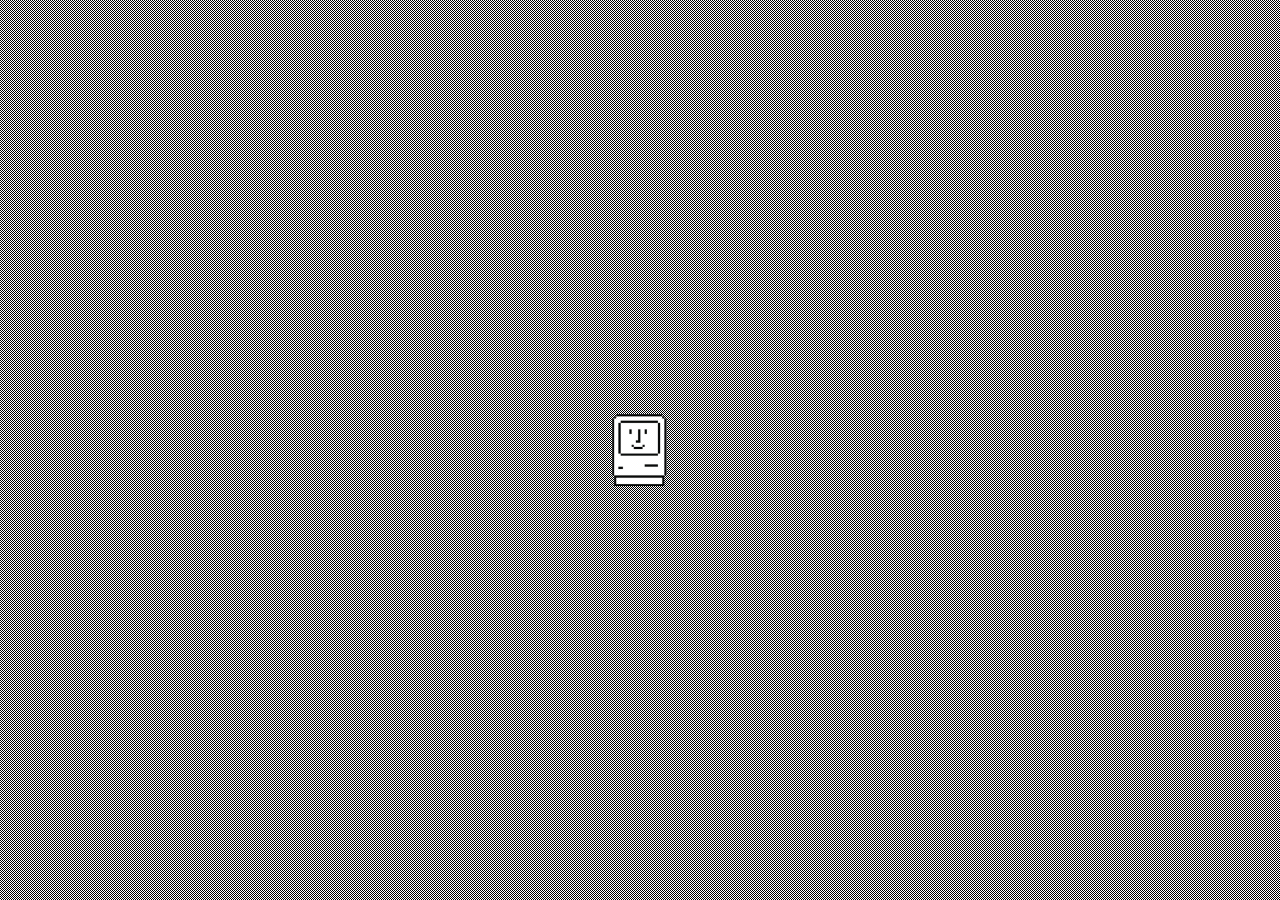
<file: public/index.html>
<!DOCTYPE html>
<html lang="en">
<head>
  <title>emmajane</title>
  <meta charset="UTF-8" />
  <meta name="viewport" content="width=device-width,initial-scale=1" />
  <meta name="description" content="" />
  <link rel="stylesheet" type="text/css" href="index.css" media="screen" />
  <link rel="icon" type="image/x-icon" href="../images/apple.ico">
  <script type="text/javascript" src="index.js"></script>
</head>
<body>

  <ul id="top">

  <li>
    <span id="logo"></span>
    <ul class="submenu1" id="_logo">
      <li>About the Finder...</li>
      <li>Scrapbook</li>
      <li>Alarm Clock</li>
      <li>Note Pad</li>
      <li>Calculator</li>
      <li>Control Panel</li>
      <li>Puzzle</li>
    </ul>
  </li>

  <li>
    <span id="file">File</span>
    <ul class="submenu1" id="_file">
      <li>File</li>
    </ul>
  </li>


  <li>
    <span id="edit">Edit</span>
    <ul class="submenu1" id="_edit">
      <li>Edit</li>
    </ul>
  </li>

  <li>
    <span id="view">View</span>
      <ul class="submenu1" id="_view">
      <li>View</li>
    </ul>
  </li>

  <li>
    <span id="special">Special</span>
      <ul class="submenu1" id="_special">
      <li>Special</li>
    </ul>
  </li>

  </ul>


  <div class="welcome">Welcome to Macintosh.</div>
  <div class="boot"> <img src="../images/boot.png"> </div>
  <div class="app" id="bin"> <img src="../images/bin.png"> <p> Trash </p> </div>
  <div class="app" id="sys"> <img src="../images/disk.png"> <p> System Disk </p> </div>


</body>
</html>
</file>
<file: public/index.css>
@font-face {
    font-family: 'chicago';
    src: url('../fonts/myfont.woff') format('woff'), /* Chrome 6+, Firefox 3.6+, IE 9+, Safari 5.1+ */
    	 url('../fonts/myfont.woff2') format('woff2'), 
         url('../fonts/chicago.ttf') format('truetype'); /* Chrome 4+, Firefox 3.5, Opera 10+, Safari 3—5 */
    font-weight: normal;
    font-style: normal;
    font-display: swap;
}

/* boot image */
.boot img {
	width:  10vw;
	position: absolute;
  	top: 50%;
  	left: 50%;
  	transform: translate(-50%, -50%);
}

/* apps on screen */

.app {
	display: none; 
}

.app img {
	width: 60px;
	display: block;
}

.app p {
	background-color: white;
	margin-top: -30px;
	line-height: normal;
	display: inline-block;
}

/* starting positions of apps */

#bin {
	position: fixed;
    bottom: 0;
    right: 0;
}

#sys {
	position: fixed;
    bottom: 100;
    right: 0;
}

/* welcome text box */

.welcome {
	display: none;
	padding: 20px;
	padding-bottom: 80px;
	background-color: white;
	width: 50%;
    letter-spacing: 1.25px;
	margin: 0;
  	position: absolute;
  	top: 50%;
  	left: 50%;
  	transform: translate(-50%, -50%);
	text-align: center;
	border-style: dashed solid solid solid;
	border-width: 1px;
	box-shadow: 4px 4px;
}

html {
	font-family: 'chicago';
	background-image: url(../images/wall.png);
	background-repeat: repeat;
	image-rendering: crisp-edges;
}

/* top menu bar */

#top {
	display: none;
	list-style-type: none;
	margin: 0;
	padding: 0;
	background-color: white;
	color: black;
	letter-spacing: 1.25px;
	overflow: hidden;
	border-style: solid;
	border-width: 2px;

}

/* top menu bar list elements */

#top li {
	text-align: center;
	background-color: white;
	float: left;
	padding: 3px 8px;
}

/* top menu bar list elements invert when you hover on them*/

#top li:hover {
	background-color: #111;
	color: white;
}

/* top menu bar sublists appear on hover */

#top li:hover #logo + #_logo {
	display: block;
	color: black;
}

#top li:hover #file + #_file {
	display: block;
	color: black;
}

#top li:hover #edit + #_edit {
	display: block;
	color: black;
}

#top li:hover #view + #_view {
	display: block;
	color: black;
}

#top li:hover #special + #_special {
	display: block;
	color: black;
}


/* top bar drop down menu */

.submenu1 {
	display:  none;
	position: absolute;
	list-style: none;
	float: none;
	margin: 0;
	padding: 0;
	background-color: white;
	border-style: solid;
	border-width: 2px;
	width: 200px;
}

/* top bar drop down positions */

#_logo {
  top: 40px;
  left: 8px;
}

#_file {
  top: 40px;
  left: 39px;
}

#_edit {
	top: 40px;
	left: 85px;
}

#_view {
	top: 40px;
	left: 134px;
}

#_special {
	top: 40px;
	left: 192px;
}
</file>
